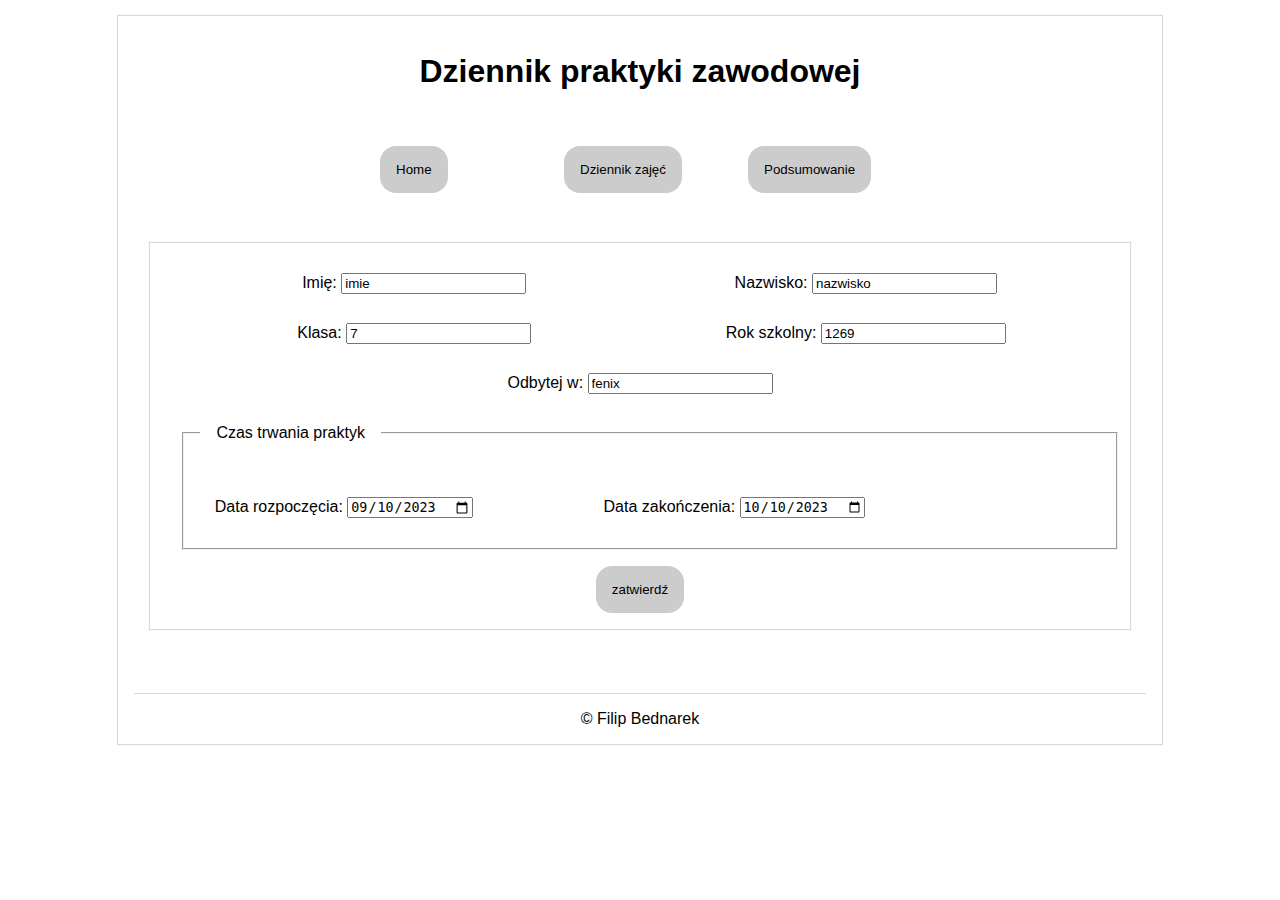
<file: index.html>
<!DOCTYPE html>
<html lang="pl">

<head>
  <meta charset="UTF-8" />
  <meta http-equiv="X-UA-Compatible" content="IE=edge" />
  <meta name="viewport" content="width=device-width, initial-scale=1.0" />
  <link rel="stylesheet" href="style.css" />

  <title>Filip Bednarek</title>
</head>

<body>
  <form>
    <h1>Dziennik praktyki zawodowej</h1>
    <label for="links">
      <nav>
        <ul>
          <li><button type="button" id="menu_Btn">Home</button></li>
          <li>
            <button type="button" id="logbook_Btn">Dziennik zajęć</button>
          </li>
          <li>
            <button type="button" id="summary_Btn">Podsumowanie</button>
          </li>
        </ul>
      </nav>
    </label>
    <div id="menu">
      <label for="name">
        Imię:
        <input type="text" name="name" id="name" value="imie" />
      </label>
      <label for="surname">
        Nazwisko:
        <input type="text" name="surname" id="surname" value="nazwisko" />
      </label>
      <label for="studentClass">
        Klasa:
        <input type="text" name="studentClass" id="studentClass" value="7" />
      </label>
      <label for="date">
        Rok szkolny:
        <input type="text" name="date" id="date" value="1269" />
      </label>
      <label for="place">
        Odbytej w:
        <input type="text" name="when" id="place" value="fenix" />
      </label>
      <fieldset>
        <legend>Czas trwania praktyk</legend>
        <label for="dateStart">
          Data rozpoczęcia:
          <input type="date" id="dateStart" value="2023-09-10" />
        </label>
        <label for="dateEnd">
          Data zakończenia:
          <input type="date" id="dateEnd" value="2023-10-10" />
        </label>
      </fieldset>
      <button type="button" id="confirm">zatwierdź</button>
    </div>

    <div class="hidden" id="logbook">
      <h2>Realizacja materiału</h2>
      <fieldset>
        <legend>Informacja o zajęciach</legend>
        <label for="date">
          Wybierz date zajęć
          <input type="date" />
        </label>
        <label for="dial">
          Wybierz dział i temat
          <select id="dzial">
          </select>
        </label>
        </label>
      </fieldset>
      <fieldset>
        <legend>Opiekun</legend>
        <input type="radio" name="supervisor" />Adam Adamowicz
        <input type="radio" name="supervisor" />Adam Gawlik
        <input type="radio" name="supervisor" />Wilhelm Hojny
      </fieldset>

      <fieldset>
        <legend>Realizacja materiału</legend>

        <label for="">Sprawozdanie:
          <textarea name="text" id="textBox" cols="32" rows="7"></textarea></label>
        <label for="">Opanowanych godzin:
          <input type="number" min="1" max="10" /> </label>
        <label for=""> Stopień
          opanowania materiału 1 <input type="range" step="1" min="1" max="6" /> 6</label>
      </fieldset>
      <button type="button" id="dodaj">dodaj</button>
    </div>

    <div class="hidden" id="summary">
      <div class="note" id="display">
        tu tekst powinien sie pojawiac
      </div>
      <div class="note">
        <ol>
          <li>Naprawa sprzętu komputerowego, zrealizowano<b> / 20h</b></li>
          <li>Sieci komputerowe, zrealizowano<b> / 20h</b></li>
          <li>
            Programowanie aplikacji internetowych, zrealizowano<b> / 20h</b>
          </li>
        </ol>
      </div>
      <div class="grade">ocena końcowa: 2 (dop)</div>
    </div>

    <footer>&copy Filip Bednarek</footer>
  </form>
</body>
<script src="main.js"></script>

</html>
</file>
<file: style.css>
body {
  font-family:'Segoe UI', Tahoma, Geneva, Verdana, sans-serif
}

h1,
h2 {
  text-align: center;
}

form {
  width: 80%;
  padding: 1rem;
  margin: 1rem auto;
  box-shadow: 0 0 1px 1px rgb(218, 216, 216);
  text-align: center;
}

nav {
  display: flex;
  justify-content: space-evenly;
  padding: 0;
}

form > div {
  box-shadow: 0 0 1px 1px rgb(218, 216, 216);
  display: flex;
  flex-wrap: wrap;
  text-align: center;
  padding: 1rem;
  margin: 1rem;
  justify-content: space-evenly;
  margin-bottom: 4rem;
}

label {
  min-width: 40%;
  padding: 0.4rem;
  margin: 0.5rem;
}
legend {
  text-align: left;
  margin-bottom: 1rem;
  padding-right: 1rem;
  padding-left: 1rem;
}
fieldset {
  display: flex;
  flex-wrap: wrap;
  min-width: 95%;
  text-align: left;
  padding: 1rem;
  margin: 1rem;
}
fieldset > label {
  margin-top: 1rem;
}
input {
  max-width: 70%;
}

ul {
  display: flex;
  list-style: none;
  margin: 0;
  padding: 0;
  flex-wrap: wrap;
  justify-content: space-evenly;
}

ul > li {
  margin: 1rem;
  min-width: 9.5rem;
}

ol {
  text-align: left;
  margin: 0;
}

button {
  display: block;
  padding: 1rem;
  background-color: #ccc;
  border: none;
  text-align: center;
  text-decoration: none;
  color: black;
  border-radius: 1rem;
}

button:hover {
  color: rgb(237, 16, 245);
  background-color: rgb(218, 216, 216);

}

footer {
  border-top: 1px solid rgb(218, 216, 216);
  text-align: center;
  padding-top: 1rem;
}

.hidden {
  display: none;
}

.visible {
  display: flex;
}

.note {
  width: 85%;
  box-shadow: none;
  text-align: left;
  padding: 1rem;
  margin: 0;
}

.grade {
  text-align: right;
  margin-left: auto;
  margin-right: 0;
}

.summary {
  box-shadow: none;
  display: flex;
  flex-wrap: wrap;
  text-align: center;
  padding: 1rem;
  margin: 1rem;
  justify-content: space-evenly;
  margin-bottom: 4rem;
}

.textBox {
  height: 200px;
  font-size: medium;
}
</file>
